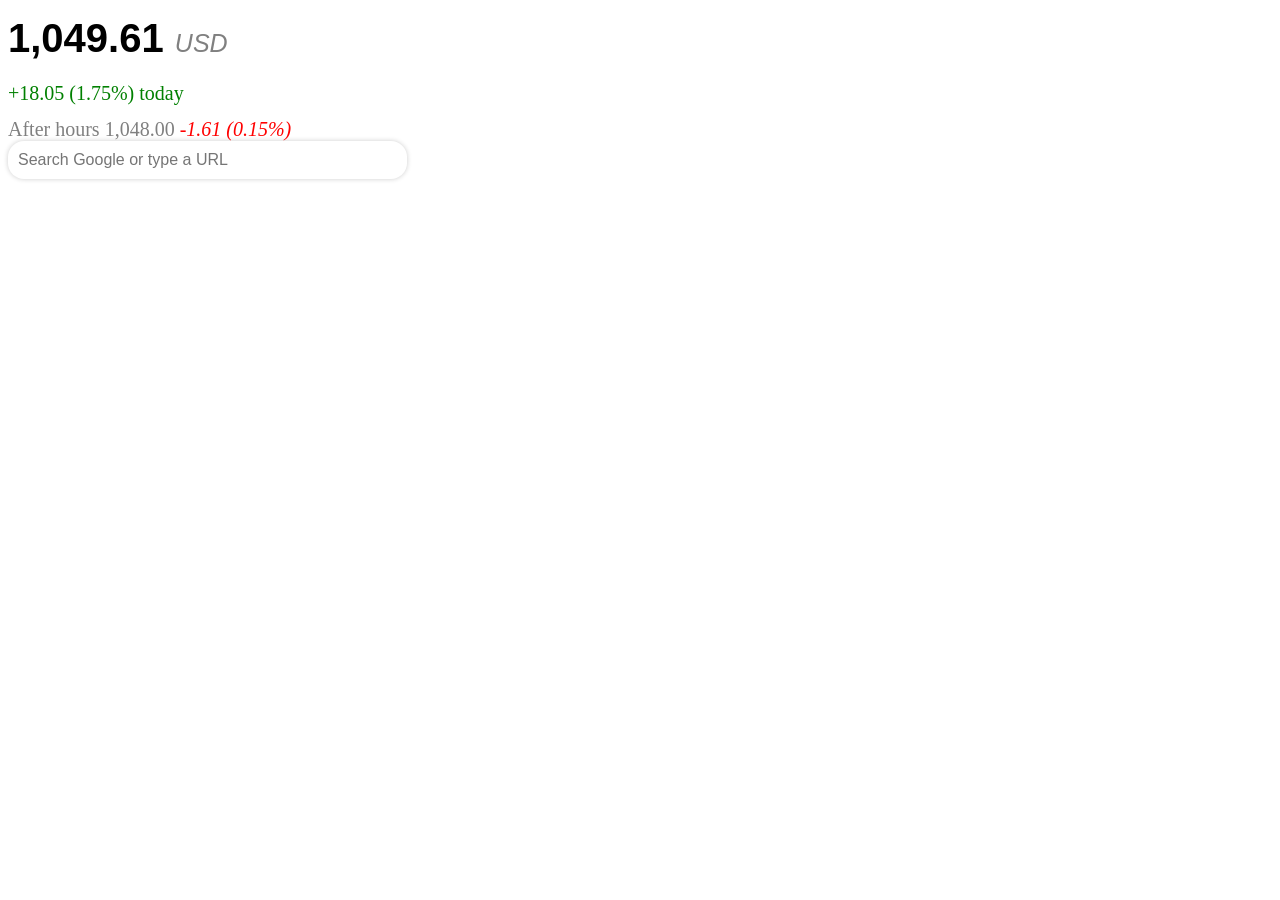
<file: text.html>
<!doctype html>
<html lang="en">
  <head>
    <meta charset="UTF-8" />
    <meta name="viewport" content="width=device-width, initial-scale=1.0" />
    <title>Document</title>
    <link rel="stylesheet" href="Styles/text.css" />
  </head>
  <body>
    <p class="price">1,049.61 <span class="dollar">USD</span></p>
    <p class="change">+18.05 (1.75%) today</p>
    <p class="after-hours">
      After hours 1,048.00 <span class="after-hours-change">-1.61 (0.15%)</span>
    </p>

    <input type="text" placeholder="Search Google or type a URL" />
  </body>
</html>
</file>
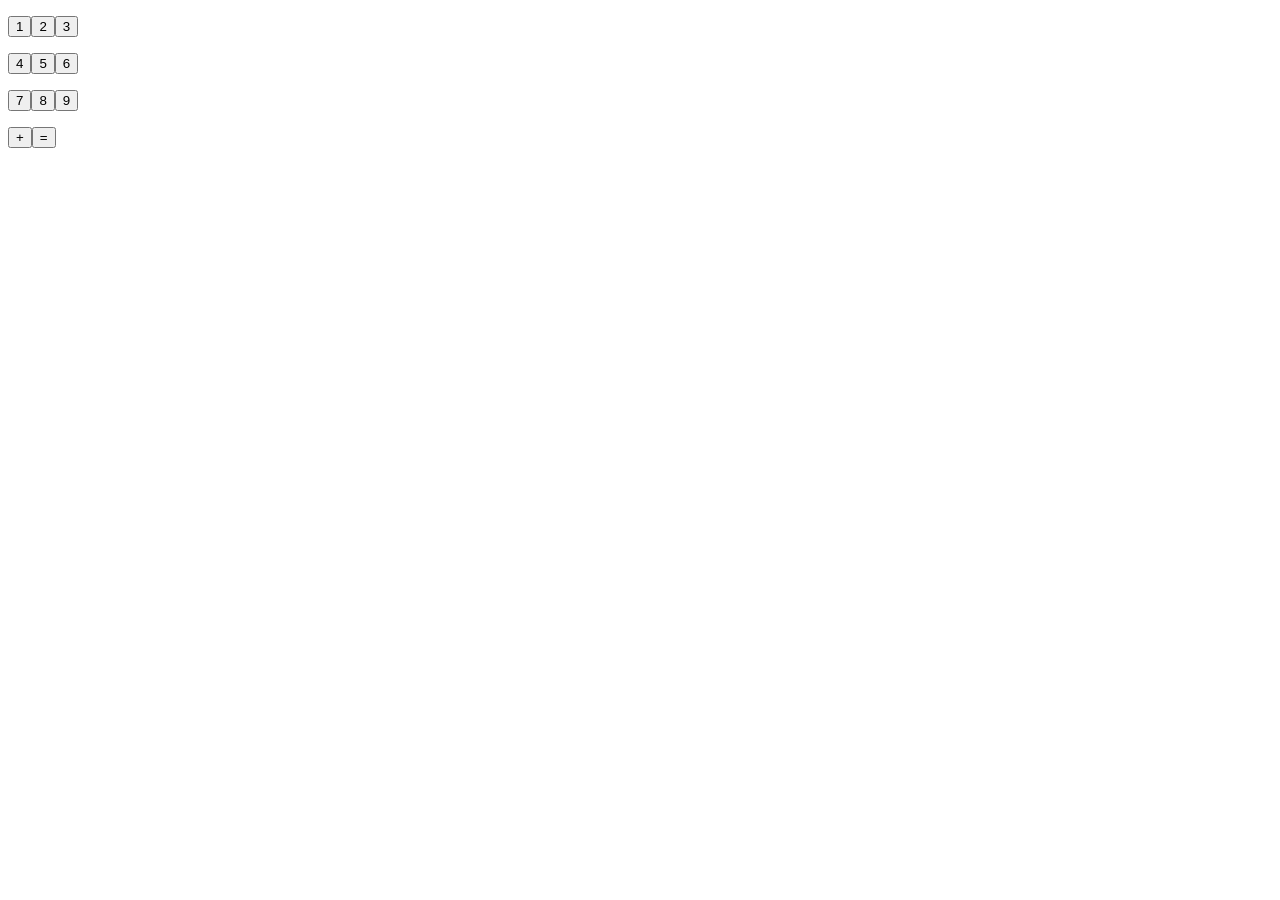
<file: Styles/adding-simple-numbers.html>
<!doctype html>
<html lang="en">
  <head>
    <meta charset="UTF-8" />
    <meta name="viewport" content="width=device-width, initial-scale=1.0" />
    <title>Calculator</title>
  </head>
  <body>
    <p>
      <button
        onclick="
          calculation += '1';
          console.log(calculation);
        "
      >
        1</button
      ><button
        onclick="
          calculation += '2';
          console.log(calculation);
        "
      >
        2</button
      ><button
        onclick="
          calculation += '3';
          console.log(calculation);
        "
      >
        3
      </button>
    </p>
    <p>
      <button
        onclick="
          calculation += '4';
          console.log(calculation);
        "
      >
        4</button
      ><button
        onclick="
          calculation += '5';
          console.log(calculation);
        "
      >
        5</button
      ><button
        onclick="
          calculation += '6';
          console.log(calculation);
        "
      >
        6
      </button>
    </p>
    <p>
      <button
        onclick="
          calculation += '7';
          console.log(calculation);
        "
      >
        7</button
      ><button
        onclick="
          calculation += '8';
          console.log(calculation);
        "
      >
        8</button
      ><button
        onclick="
          calculation += '9';
          console.log(calculation);
        "
      >
        9
      </button>
    </p>
    <button
      onclick="
        calculation += ' + ';
        console.log(calculation);
      "
    >
      +</button
    ><button
      onclick="
        calculation = eval(calculation);
        console.log(calculation);
        calculation = '';
      "
    >
      =
    </button>
    <script>
      let calculation = "";
    </script>
  </body>
</html>
</file>
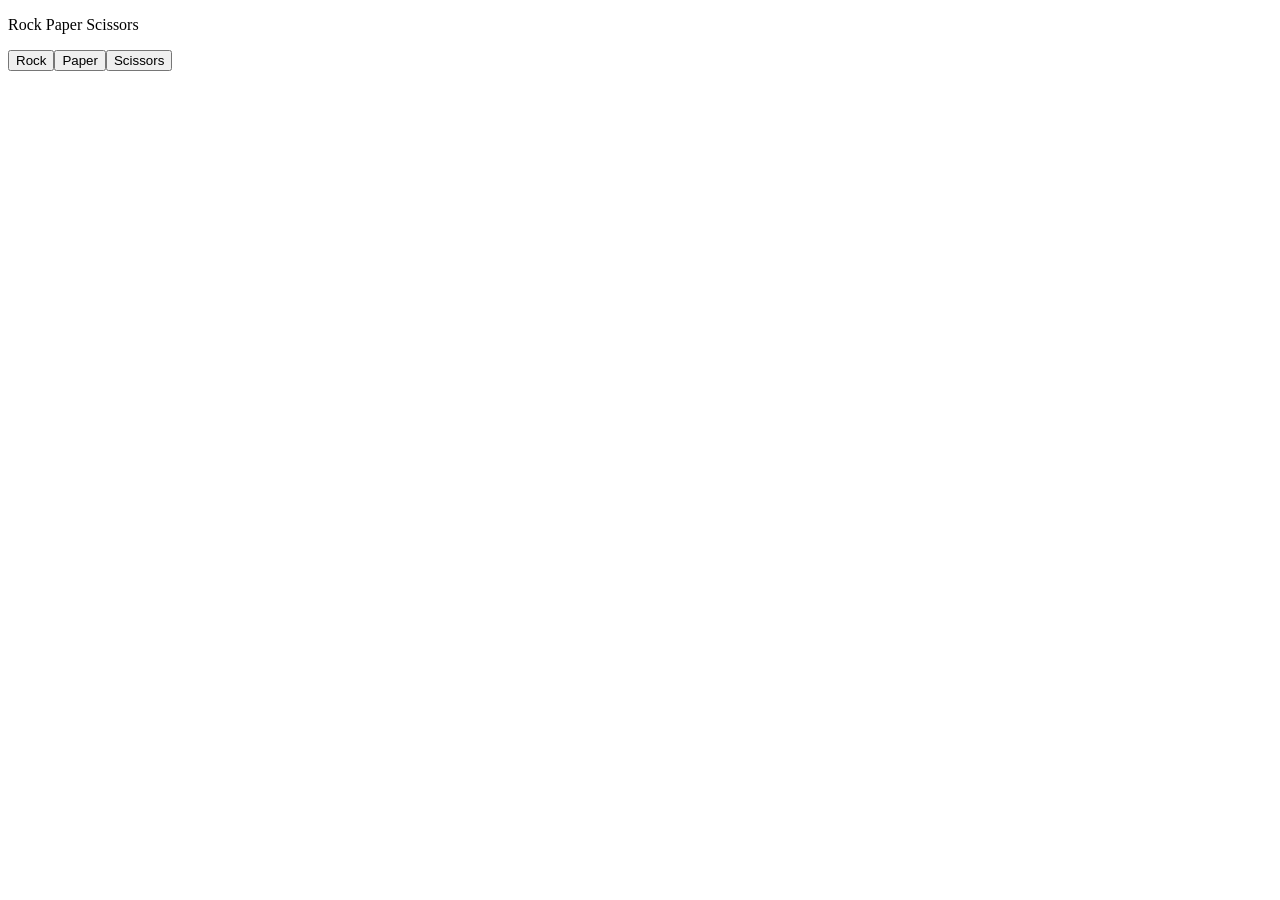
<file: Styles/simple-rock-paper-scissors.html>
<!doctype html>
<html lang="en">
  <head>
    <meta charset="UTF-8" />
    <meta name="viewport" content="width=device-width, initial-scale=1.0" />
    <title>RPS</title>
  </head>
  <body>
    <p>Rock Paper Scissors</p>
    <button
      onclick="
        if (randomNumber >= 0 && randomNumber < 1 / 3) {
          computerMove = 'Rock';
        } else if (randomNumber >= 1 / 3 && randomNumber < 2 / 3) {
          computerMove = 'Paper';
        } else {
          computerMove = 'Scissors';
        }

        result = '';
        if (computerMove === 'Rock') {
          result = 'It\'s a tie!';
        } else if (computerMove === 'Paper') {
          result = 'You lose!';
        } else {
          result = 'You win!';
        }
        alert(
          `You picked Rock. The computer picked ${computerMove}. ${result}`,
        );
      "
    >
      Rock</button
    ><button
      onclick="
        if (randomNumber >= 0 && randomNumber < 1 / 3) {
          computerMove = 'Rock';
        } else if (randomNumber >= 1 / 3 && randomNumber < 2 / 3) {
          computerMove = 'Paper';
        } else {
          computerMove = 'Scissors';
        }

        result = '';
        if (computerMove === 'Paper') {
          result = 'It\'s a tie!';
        } else if (computerMove === 'Scissors') {
          result = 'You lose!';
        } else {
          result = 'You win!';
        }
        alert(
          `You picked Paper. The computer picked ${computerMove}. ${result}`,
        );
      "
    >
      Paper</button
    ><button
      onclick="
        if (randomNumber >= 0 && randomNumber < 1 / 3) {
          computerMove = 'Rock';
        } else if (randomNumber >= 1 / 3 && randomNumber < 2 / 3) {
          computerMove = 'Paper';
        } else {
          computerMove = 'Scissors';
        }

        result = '';
        if (computerMove === 'Scissors') {
          result = 'It\'s a tie!';
        } else if (computerMove === 'Rock') {
          result = 'You lose!';
        } else {
          result = 'You win!';
        }
        alert(
          `You picked Scissors. The computer picked ${computerMove}. ${result}`,
        );
      "
    >
      Scissors
    </button>
    <script>
      const randomNumber = Math.random();
      let computerMove = "";
    </script>
  </body>
</html>
</file>
<file: Styles/text.css>
.price {
  font-size: 40px;
  font-weight: bold;
  font-family: "Arial", sans-serif;
  margin: 0;
  line-height: 1.5;
}
.dollar {
  font-size: 25px;
  color: gray;
  font-style: italic;
  font-weight: normal;
}
.change {
  font-size: 20px;
  color: green;
  margin: 0;
  line-height: 2.5;
}
.after-hours {
  font-size: 20px;
  color: gray;
  margin: 0;
}
.after-hours-change {
  font-size: 20px;
  color: red;
  font-style: italic;
  font-weight: normal;
}
input {
  width: 30%;
  font-size: 16px;
  padding: 10px;
  border-radius: 16px;
  border: none;
  display: block;
  box-shadow: 0px 0px 5px rgba(0, 0, 0, 0.2);
}
</file>
